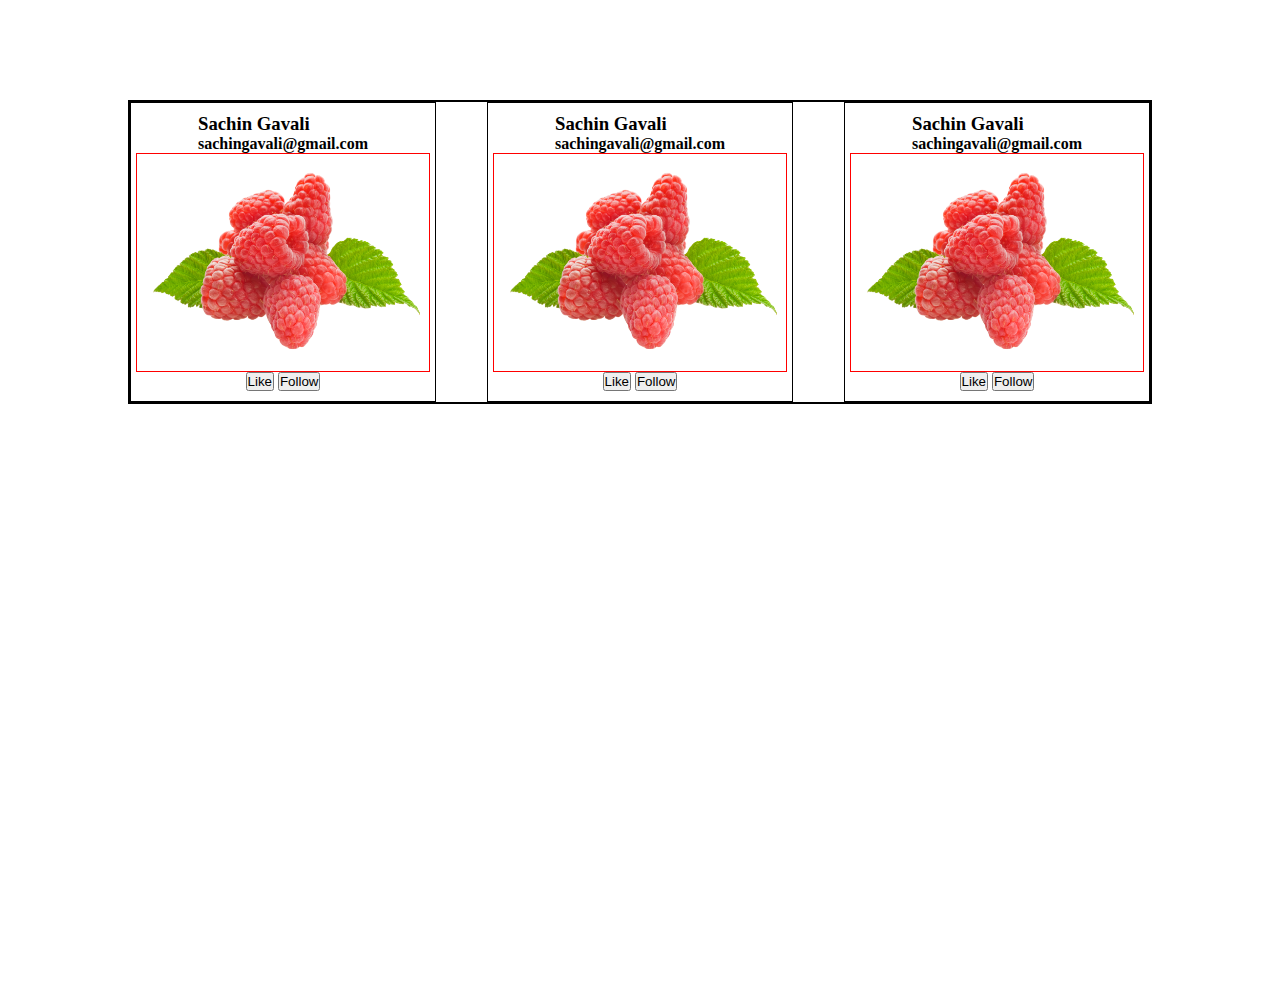
<file: DAY-12/index.html>
<!DOCTYPE html>
<html lang="en">
<head>
    <meta charset="UTF-8">
    <meta name="viewport" content="width=device-width, initial-scale=1.0">
    <title>Cards</title>
    <link rel="stylesheet" href="./style.css">
</head>
<body>
    <div class="wraper">
          <div class="box">
             <div class="content">
                <h3> Sachin Gavali </h3>
                <h4>sachingavali@gmail.com</h4>
             </div>
             <img src="./img/rasberry.png" alt="img">
             <div class="links">
                <button>Like </button>
                <button>Follow </button>
             </div>
          </div>
          <div class="box">
             <div class="content">
                <h3> Sachin Gavali </h3>
                <h4>sachingavali@gmail.com</h4>
             </div>
             <img src="./img/rasberry.png" alt="img">
             <div class="links">
                <button>Like </button>
                <button>Follow </button>
             </div>
          </div>
          <div class="box">
             <div class="content">
                <h3> Sachin Gavali </h3>
                <h4>sachingavali@gmail.com</h4>
             </div>
             <img src="./img/rasberry.png" alt="img">
             <div class="links">
                <button>Like </button>
                <button>Follow </button>
             </div>
          </div>
          
    </div>
</body>
</html>
</file>
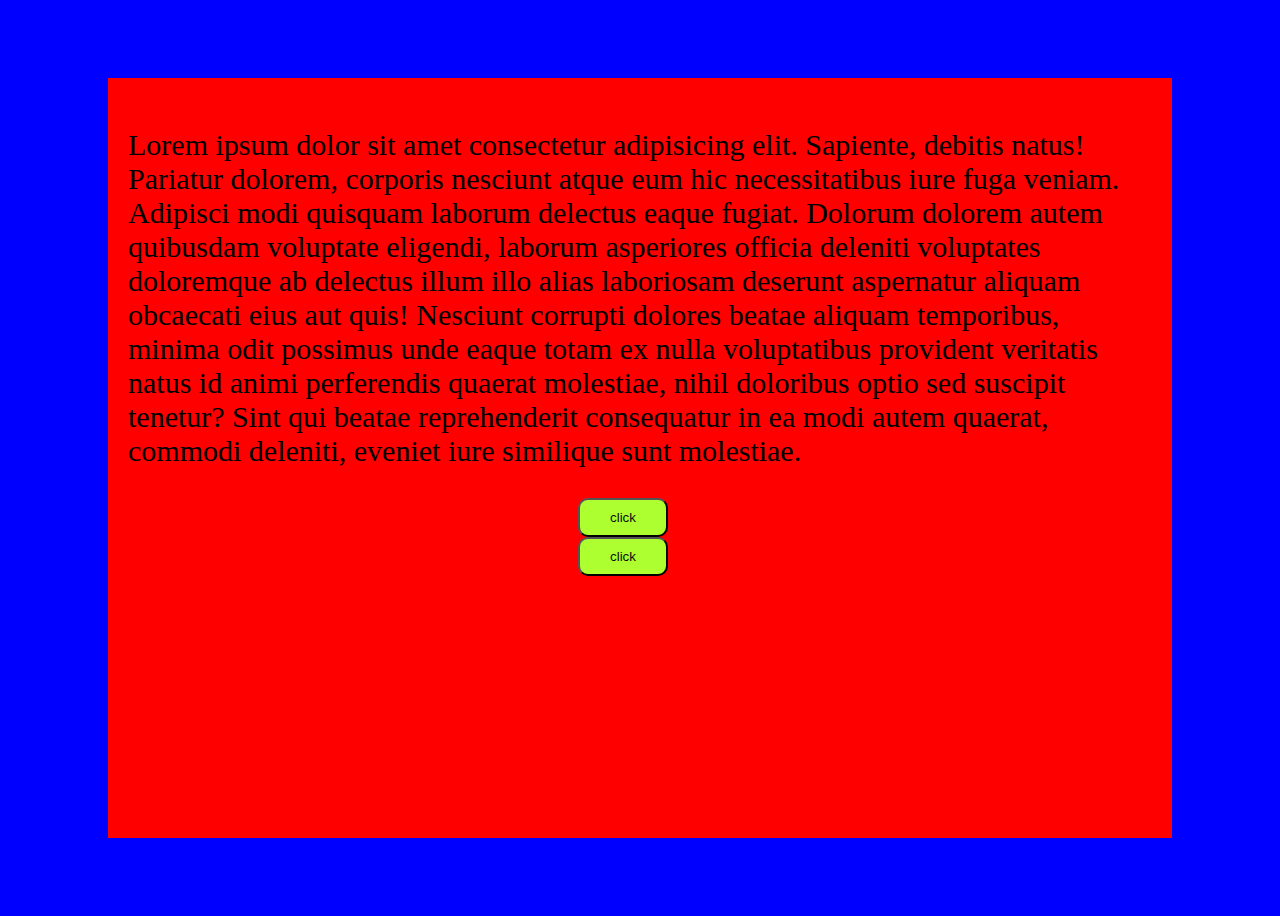
<file: DAY-15/index.html>
<!DOCTYPE html>
<html lang="en">
<head>
    <meta charset="UTF-8">
    <meta name="viewport" content="width=device-width, initial-scale=1.0">
    <title>DOM</title>
    <link rel="stylesheet" href="./style.css">
</head>
<body >
  
    <script>
        let h1 = document.querySelector('h1');
        let body = document.querySelector('body');
        let box = document.createElement('div');
        let para = document.createElement('p');
        let btn = document.createElement('button');
        let btn1 = document.createElement('button');
       /*  console.log(h1);
        h1.innerText = "Gavali "; 
        h1.innerHTML = '<div> Hello  Gavali </div> ';
        */

        /*  Styles */
       /*  h1.style.color = 'red';
        h1.style.backgroundColor = 'black';
        body.style.backgroundColor = 'blue';
        body.style.height = '100vh';
        body.style.display = 'flex';
        body.style.alignItems = 'center';
        body.style.justifyContent = 'center';
        h1.style.padding = '10px 30px';

        h1.addEventListener('',()=>{
           body.style.backgroundColor = 'green';
           h1.style.fontSize = '50px';
          // body.classList.add('anibox');
          body.classList.toggle('anibox'); 
        });
        */
        body.style.backgroundColor = 'blue';
        body.style.height = '100vh';
        body.style.display = 'flex';
        body.style.alignItems = 'center';
        body.style.justifyContent = 'center';
        box.style.width = '80vw';
        box.style.height = '80vh';
        box.style.backgroundColor = 'red';
        para.innerText = 'Lorem ipsum dolor sit amet consectetur adipisicing elit. Sapiente, debitis natus! Pariatur dolorem, corporis nesciunt atque eum hic necessitatibus iure fuga veniam. Adipisci modi quisquam laborum delectus eaque fugiat. Dolorum dolorem autem quibusdam voluptate eligendi, laborum asperiores officia deleniti voluptates doloremque ab delectus illum illo alias laboriosam deserunt aspernatur aliquam obcaecati eius aut quis! Nesciunt corrupti dolores beatae aliquam temporibus, minima odit possimus unde eaque totam ex nulla voluptatibus provident veritatis natus id animi perferendis quaerat molestiae, nihil doloribus optio sed suscipit tenetur? Sint qui beatae reprehenderit consequatur in ea modi autem quaerat, commodi deleniti, eveniet iure similique sunt molestiae.';
        para.style.color = 'black';
        para.style.fontSize = '30px';
        para.style.fontFamily = 'cursive';
        box.style.padding = '20px';
        btn.innerText='click';
        btn1.innerText='click';
        body.appendChild(box);
        box.appendChild(para);
        box.appendChild(btn);        
        box.appendChild(btn1);        
        btn.classList.add('btn');
        btn1.classList.add('btn');
    </script>
</body>
</html>
</file>
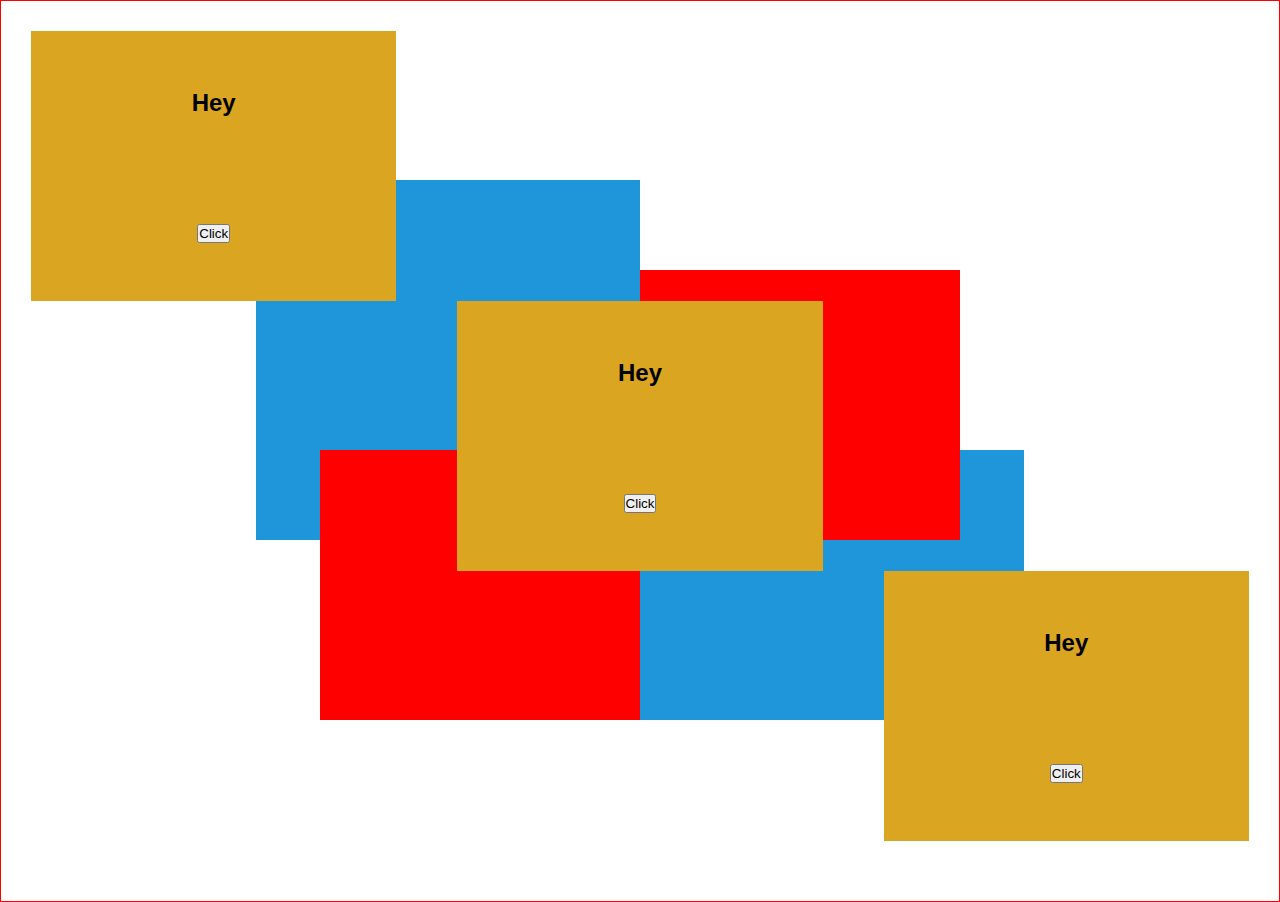
<file: DAY-17/index.html>
<!DOCTYPE html>
<html lang="en">
<head>
    <meta charset="UTF-8">
    <meta name="viewport" content="width=device-width, initial-scale=1.0">
    <title>DAY-17</title>
    <link rel="stylesheet" href="./style.css">
</head>
<body>
    <main>
       <div class="row row1">
        <div class="box">
            <h2>Hey </h2>
            <button>Click</button>
        </div>
       </div>
       <div class="row row2">
        <div class="box">
            <h2>Hey </h2>
            <button>Click</button>
        </div>
       </div>
       <div class="row row3">
        <div class="box">
            <h2>Hey </h2>
            <button>Click</button>
        </div>
       </div>
    </main>
    <div class="box1 b1">
        
    </div>
    <div class="box1 b2">

    </div>
    <div class="box1 b3">

    </div>
    <div class="box1 b4">

    </div>
</body>
</html>
</file>
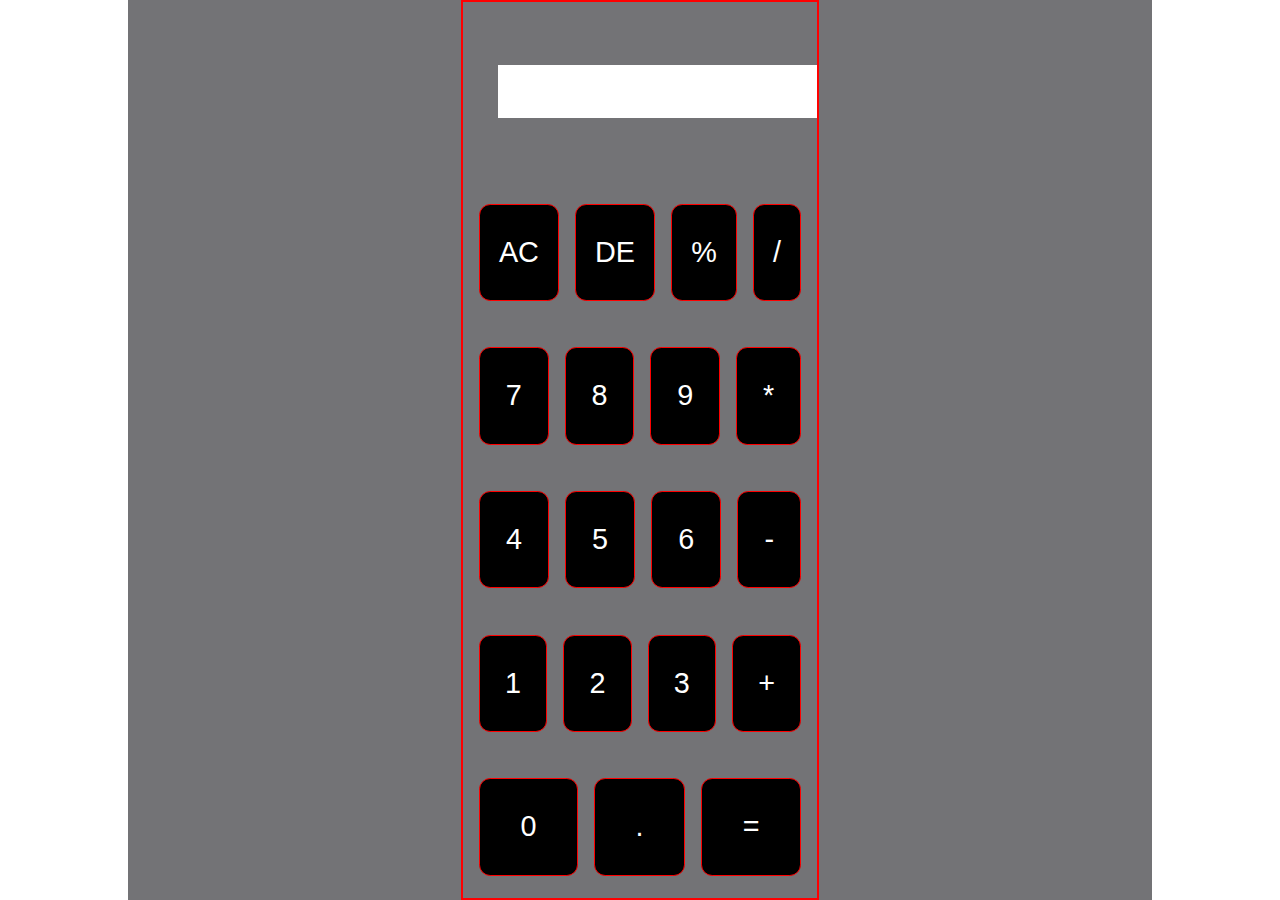
<file: DAY-18/index.html>
<!DOCTYPE html>
<html lang="en">
  <head>
    <meta charset="UTF-8" />
    <meta name="viewport" content="width=device-width, initial-scale=1.0" />
    <title>MY Calculator</title>
    <link rel="stylesheet" href="./style.css" />
  </head>

  <body>
    <div class="container">
      <main>
        <div class="input">
          <input type="text" />
        </div>
        <div class="buttons">
          <div class="row">
            <button>AC</button>
            <button>DE</button>
            <button>%</button>
            <button>/</button>
          </div>
          <div class="row">
            <button>7</button>
            <button>8</button>
            <button>9</button>
            <button>*</button>
          </div>
          <div class="row">
            <button>4</button>
            <button>5</button>
            <button>6</button
            ><button>-</button>
          </div>
          <div class="row">
            <button>1</button>
            <button>2</button>
            <button>3</button>
            <button>+</button>
          </div>
          <div class="row">
            <button>0</button>
            <button>.</button>
            <button>=</button>
          </div>
        </div>
      </main>
    </div>
    <script src="./srcipt.js"></script>
  </body>
</html>
</file>
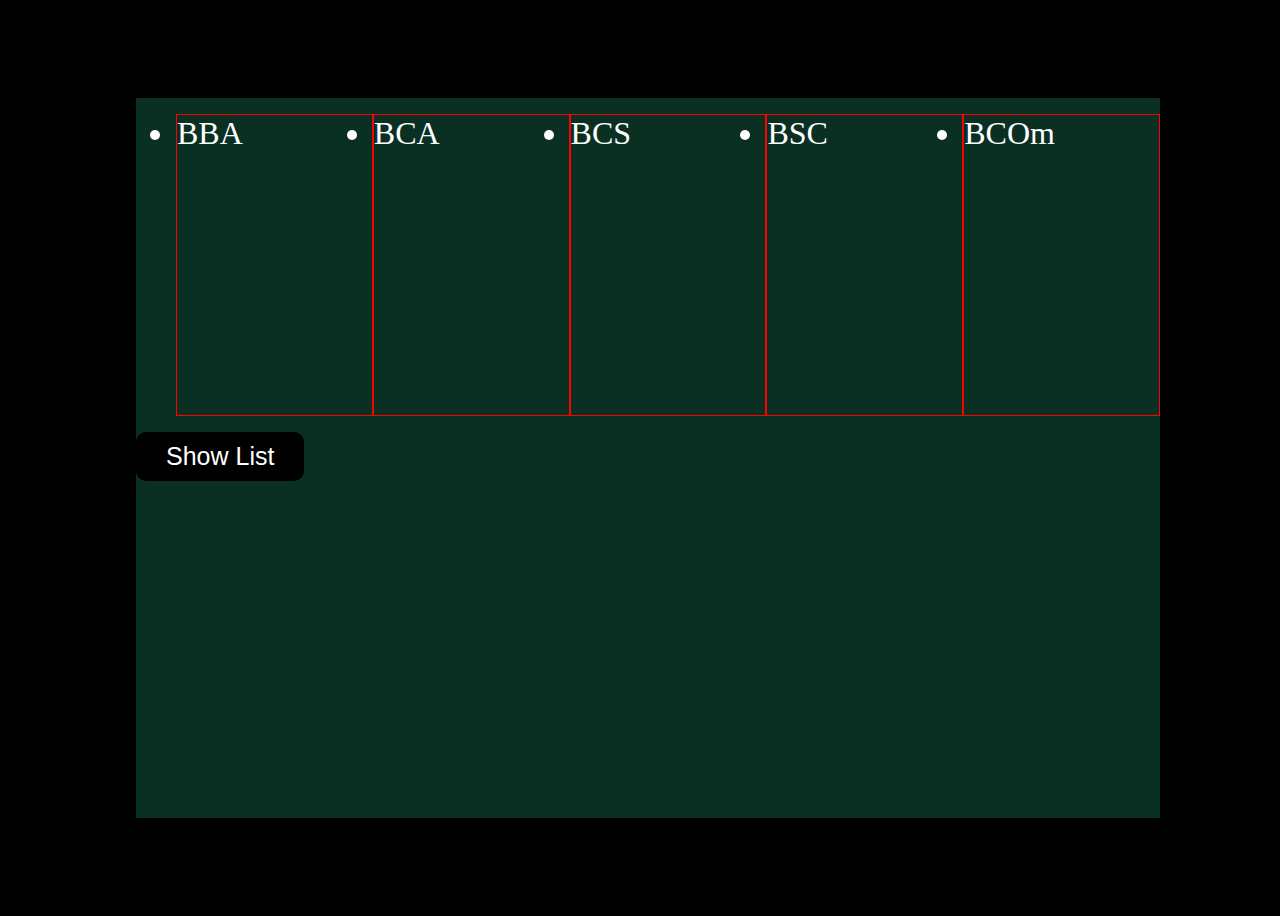
<file: DAY-19/index.html>
<!DOCTYPE html>
<html lang="en">
<head>
    <meta charset="UTF-8">
    <meta name="viewport" content="width=device-width, initial-scale=1.0">
    <title>DYnamic Javascript</title>
    <link rel="stylesheet" href="./style.css">
</head>
<body>
    <main class="lists__container">
       <ul>

       </ul>
       
       <div class="buttons">
        
       </div>
    </main>
    <script src="./script.js"></script>
</body>
</html>
</file>
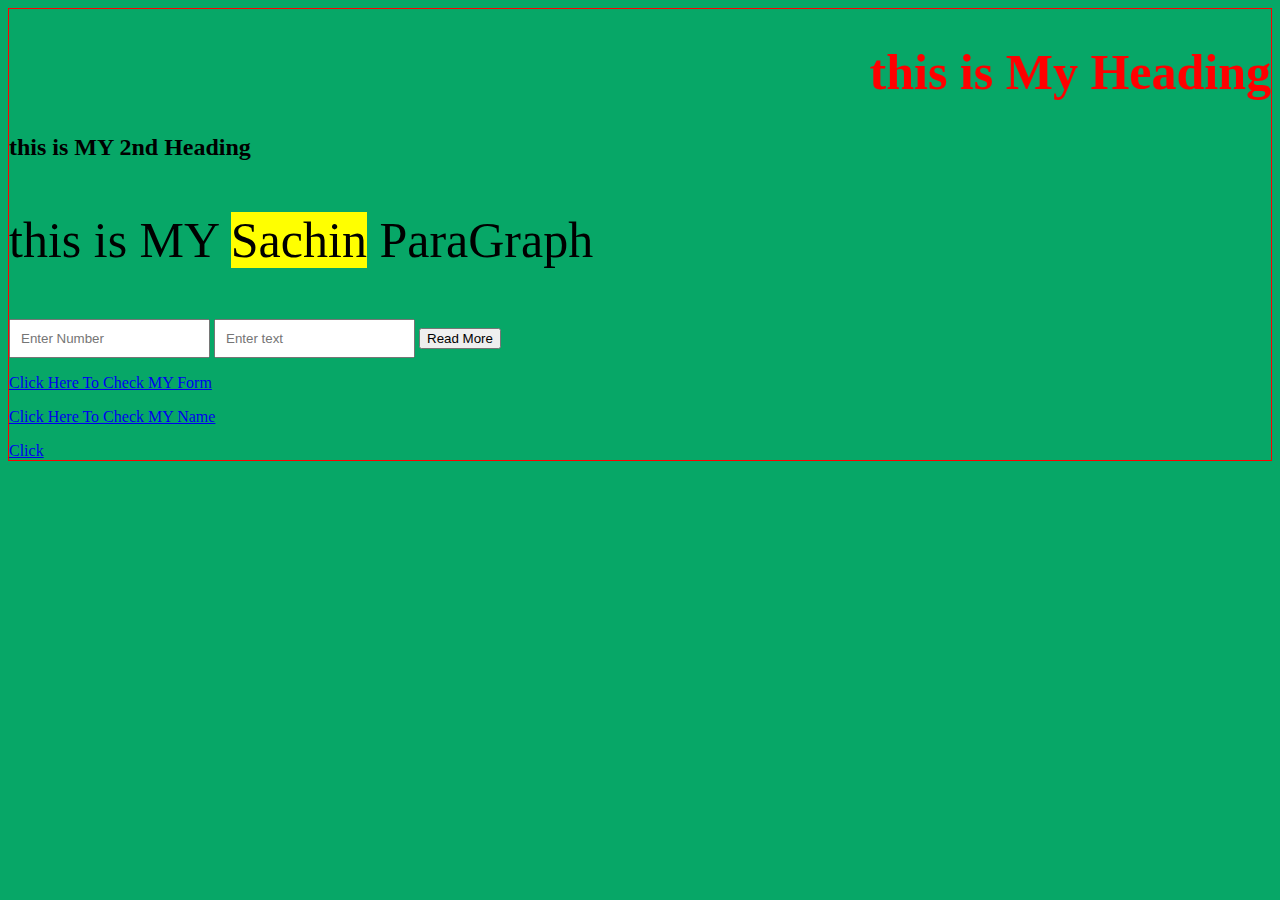
<file: DAY-1/besic_html.html>
<!DOCTYPE html>
<html lang="en">
<head>
    <meta charset="UTF-8">
    <meta http-equiv="X-UA-Compatible" content="IE=edge">
    <meta name="viewport" content="width=device-width, initial-scale=1.0">
    <title>DAY-1</title>
    <link rel="stylesheet" href="./style.css">
</head>
<body>
   
<h1 title="Sachin" align="right" id = "heading" class="head" > this is My Heading </h1>
<h2> this is MY 2nd Heading </h2>
<p id="heading" class="head"> this is MY <mark> Sachin</mark> ParaGraph </p>
<input id="no" type = "number" placeholder="Enter Number ">
<input type = "text" placeholder="Enter text ">
<button class="btn"> Read More </button>
<p>  <a href ="./form.html" >Click Here To Check MY Form </a> </p>
<p>  <a href ="./my_name.html" >Click Here To Check MY Name </a> </p>
<a href="./ninja3.png">Click</a>
</body>
</html>
</file>
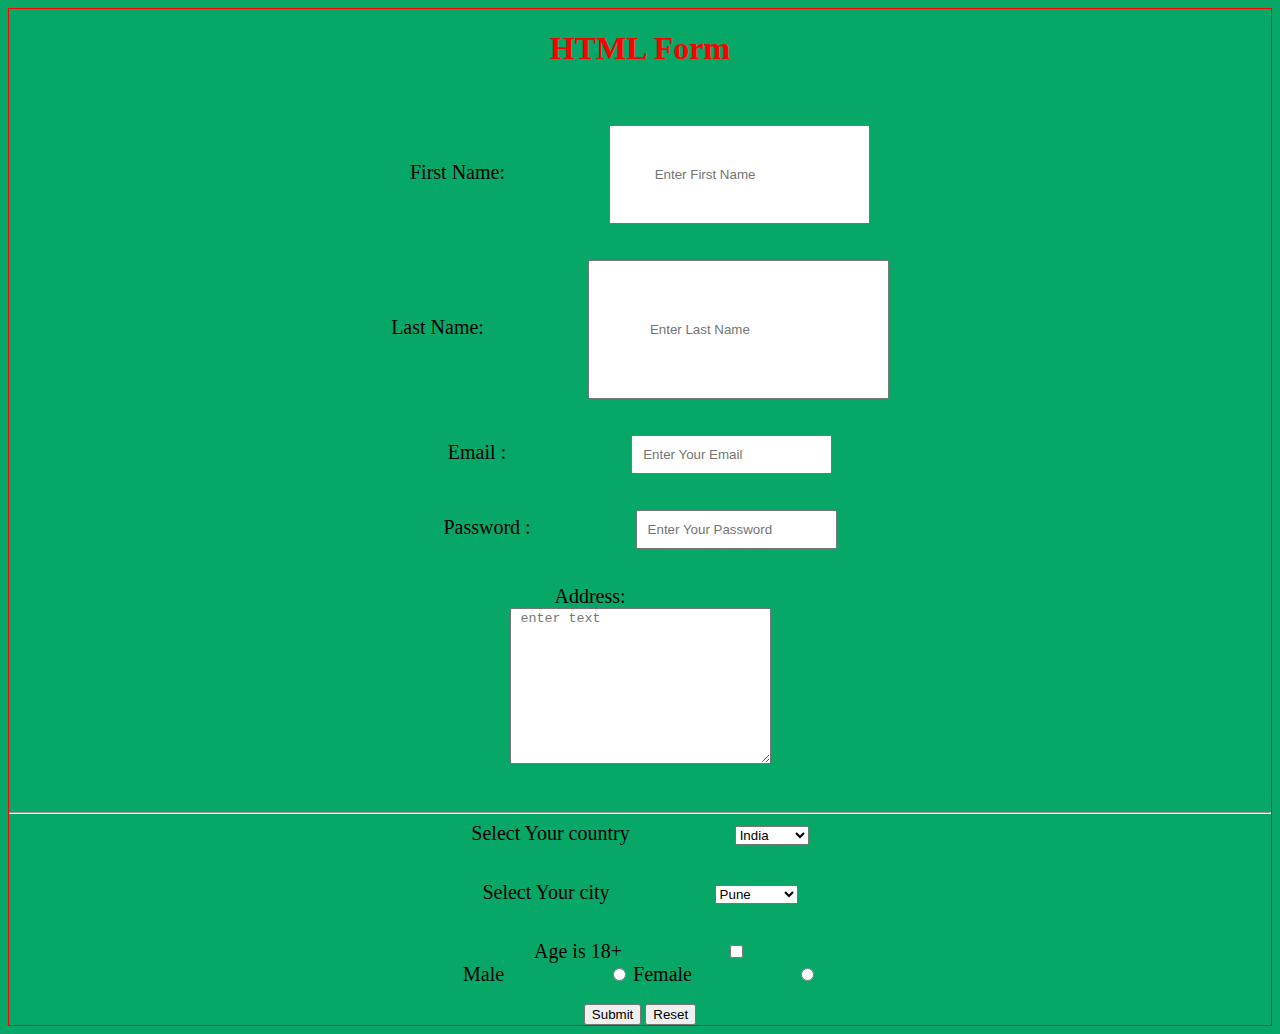
<file: DAY-1/form.html>
<!DOCTYPE html>
<html lang="en">
  <head>
    <meta charset="UTF-8" />
    <meta http-equiv="X-UA-Compatible" content="IE=edge" />
    <meta name="viewport" content="width=device-width, initial-scale=1.0" />
    <title>form</title>
    <link rel="stylesheet" href="./style.css">
  </head>
  
  <body>
    <!--  Heading for form  -->
    <center>
      <form action="php.backend">
        <h1>HTML Form</h1>
        <br />
        <br />
        <!--    <div>
        first Name:
      <input type="text" />
    </div>
    <div>
        last Name:
      <input type="text" />
    </div> -->
        <div>
          <label for="firstname">First Name:</label>
          <input class="big" id="frist"  title="First name" type="text" placeholder=" Enter First Name " />
        </div>
        <br />
        <br />
        <div>
          <label for="lastname">Last Name:</label>
          <input class="big"  id ="sec" type="text" placeholder="Enter Last Name " />
        </div>
        <br />
        <br />
        <div>
          <label for="email">Email : </label>
          <input id="email" type="email" placeholder="Enter Your Email " />
        </div>
        <br />
        <br />
        <div>
          <label for="password">Password : </label>
          <input type="password" placeholder="Enter Your Password " />
        </div>
        <br />
        <br />
        <label for="Address"> Address: </label>
        <div>
          <textarea  cols ="30" rows = "10" placeholder=" enter text"></textarea>
          </textarea>
        </div>
        <br />
        <br />
        <hr />
        <div>
          <label for="select"> Select Your country </label>
          <select name="" id="" title="country">
            <option value="India">India</option>
            <option value="Japan">Japan</option>
            <option value="">USA</option>
            <option value="">Pakistan</option>
            <option value="">Rasia</option>
            <option value="">Dubai</option>
          </select>
        </div>
        <br />
        <br />
        <div>
          <label for="select"> Select Your city </label>
          <select name="" id="" title="city">
            <option value="">Pune</option>
            <option value="">Mumbai</option>
            <option value="">Bangalure</option>
            <option value="">Chennai</option>
            <option value="">New Delhi</option>
            <option value="">Kolakata</option>
          </select>
        </div>
        <br />
        <br />
        <div>
          <label for="checkbox">Age is 18+</label>
          <input type="checkbox" name="" id="" />
        </div>
        <div>
          <label for="input">Male</label>
          <input type="radio" name="" id="" />
          <label for="input">Female</label>
          <input type="radio" name="" id="" />
        </div>
        <br />
        <div>
          <button type="submit">Submit</button>
          <button type="reset">Reset</button>
        </div>
      </form>
    </center>
  </body>
</html>
</file>
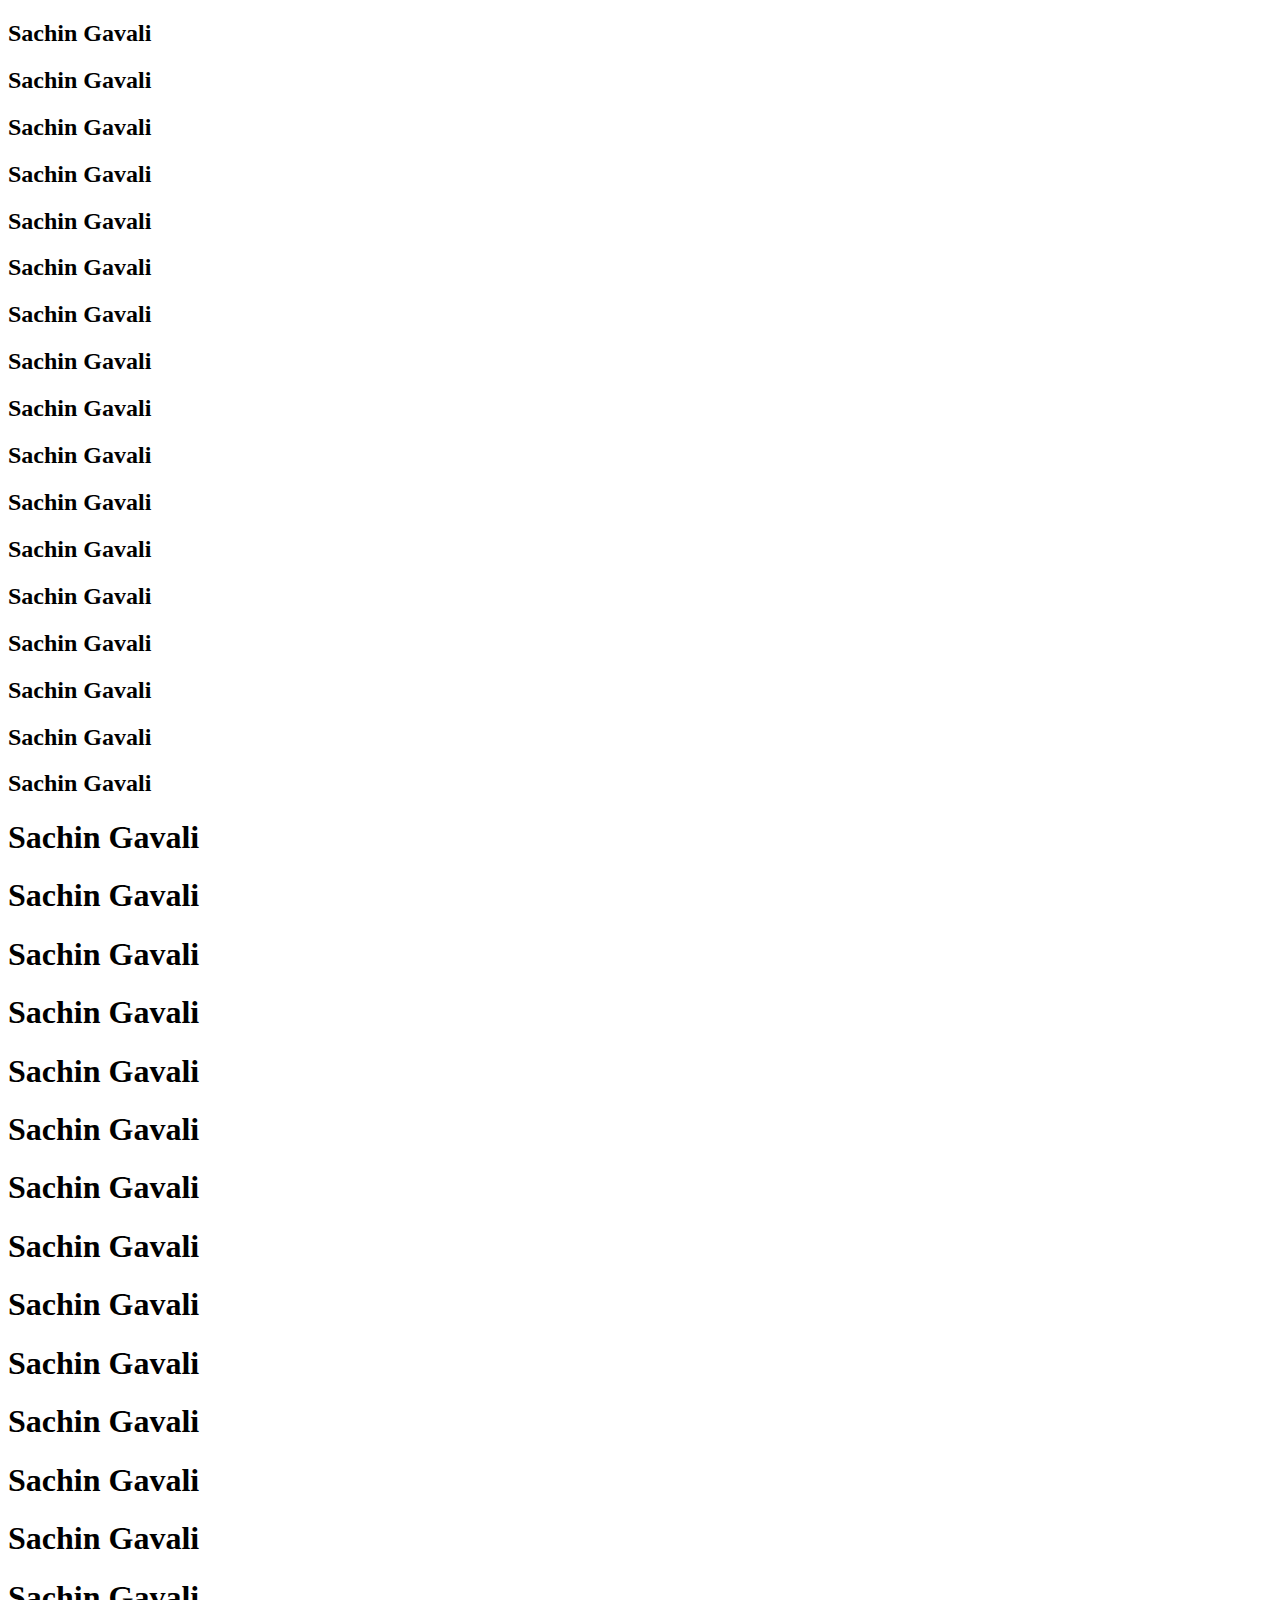
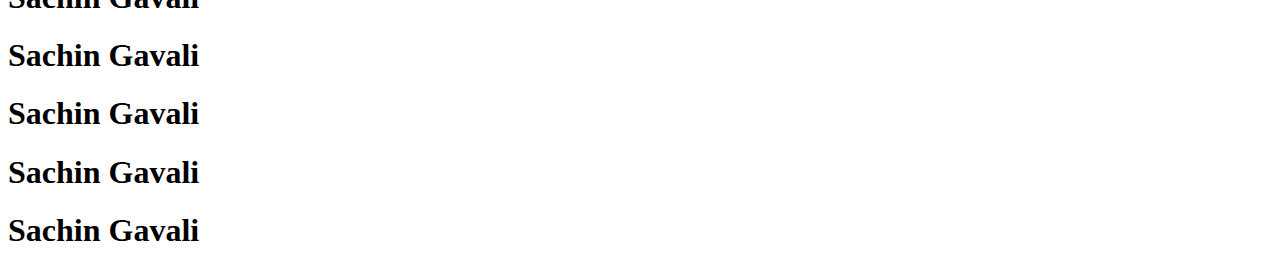
<file: DAY-1/my_name.html>
<!DOCTYPE html>
<html lang="en">
  <head>
    <meta charset="UTF-8" />
    <meta http-equiv="X-UA-Compatible" content="IE=edge" />
    <meta name="viewport" content="width=device-width, initial-scale=1.0" />
    <title>MY Name</title>
  </head>
  <body>
    <h2>Sachin Gavali</h2>
    <h2>Sachin Gavali</h2>
    <h2>Sachin Gavali</h2>
    <h2>Sachin Gavali</h2>
    <h2>Sachin Gavali</h2>
    <h2>Sachin Gavali</h2>
    <h2>Sachin Gavali</h2>
    <h2>Sachin Gavali</h2>
    <h2>Sachin Gavali</h2>
    <h2>Sachin Gavali</h2>
    <h2>Sachin Gavali</h2>
    <h2>Sachin Gavali</h2>
    <h2>Sachin Gavali</h2>
    <h2>Sachin Gavali</h2>
    <h2>Sachin Gavali</h2>
    <h2>Sachin Gavali</h2>
    <h2>Sachin Gavali</h2>
    <h1>Sachin Gavali</h1>
    <h1>Sachin Gavali</h1>
    <h1>Sachin Gavali</h1>
    <h1>Sachin Gavali</h1>
    <h1>Sachin Gavali</h1>
    <h1>Sachin Gavali</h1>
    <h1>Sachin Gavali</h1>
    <h1>Sachin Gavali</h1>
    <h1>Sachin Gavali</h1>
    <h1>Sachin Gavali</h1>
    <h1>Sachin Gavali</h1>
    <h1>Sachin Gavali</h1>
    <h1>Sachin Gavali</h1>
    <h1>Sachin Gavali</h1>
    <h1>Sachin Gavali</h1>
    <h1>Sachin Gavali</h1>
    <h1>Sachin Gavali</h1>
    <h1>Sachin Gavali</h1>
    <h1></h1>
    <h1></h1>
  </body>
</html>
</file>
<file: DAY-12/style.css>
*{
  margin: 0;
  padding: 0;
  box-sizing: border-box;
}

body{
    width: 100%;
    height: 100vh;

}

.wraper{
    width: 80%;
    margin: 100px auto;
    border: 2px solid black;
    display: flex;
    align-items: center;
    justify-content: space-between;
}

.box{
 display: flex;
 flex-direction: column;
 border: 1px solid black;
 align-items: center;
 justify-content: space-between;
 padding: 10px 5px;
 width: 30%;
 height: 300px;
}


img{
    width:100%;
    height:100%;
    border: 1px solid red;
}

.contents{
    border: 1px solid blue;
}
</file>
<file: DAY-15/style.css>
.anibox{
    border: none;
    animation-name: box;
    animation-timing-function: linear;
    animation-duration: 3s;
    animation-iteration-count: infinite;
}
@keyframes box{
    0%{
        background-color: aqua;
    }
    25%{
        background-color: red;
    }
    50%{
        background-color: blueviolet;
    }
    75%{
        background-color: orange;
    }
    100%{
        background-color: turquoise;
    }
}

.btn{
    padding: 10px 30px;
    color: rgb(12, 12, 12);
    background-color: greenyellow;
    border-radius: 10px;
   margin-left: 450px;                                                                                                                                                                                             
}
</file>
<file: DAY-17/style.css>
*{
    margin: 0;
    padding: 0;
    box-sizing: border-box;
    font-family: sans-serif;
}
body{
    width: 100%;
    min-height: 100vh;
    border: 1px solid red;
}

main{
    width: 100%;
    height: 100vh;
  /*   display: flex;
    justify-content: center;
    align-items: center;
    flex-direction: column; */

    padding: 30px;
    
}
.row{
    width: 100%;
   
    height: 30vh;
}
.box{
    width: 30%;
    height: 30vh;
    background-color: goldenrod;
    display: flex;
    align-items: center;
    justify-content: space-around;
    flex-direction: column;
    padding: 5px;
}
.box1{
    width: 30%;
    height: 30vh;
    background-color: rgb(32, 150, 218);
    position: absolute;
    top: 0;
    left: 0;
}
.row1{
    display: flex;
    align-items: flex-start;
    justify-content: flex-start;
}
.row2{
    display: flex;
    align-items: center;
    justify-content: center;
}
.row3{
    display: flex;
    align-items: flex-end;
    justify-content: flex-end;
}



.b1{
    
    top: 50%;
    left: 50%;
    z-index: -3;
}
.b3{
    
    top: 50%;
    left: 25%;
    width: 25%;
    z-index: -1;
    background-color: red;
}
.b4{
    
    top: 20%;
    left: 20%;
    z-index: -3;
    height: 40vh;
}
.b2{
    top: 30%;
    width: 25%;
    left: 50%;
    z-index: -1;
    background-color: red;
}
</file>
<file: DAY-18/style.css>
*{
    margin: 0;
    padding: 0;
    box-sizing: border-box;
    font-family:sans-serif;
    text-decoration: none;

}

body{
    height: 100vh;
    width: 100%;
}

.container{
    width: 80%;
    height: 100%;
    margin:0rem auto ;
    border: 1px soild black;
    background: rgb(115, 115, 118);
}

main{
    width: 35%;
    height: 100%;
    background: transparent;
    border: 2px solid red;
    margin: 0px auto;
    display: flex;
    align-items: center;
    justify-content: center;
    flex-direction: column;
}

.input{
    flex-basis: 20%;
    width: 100%;
    height: 100%;
    display: flex;
    align-items: center;
    justify-content: flex-end;
}
input{
    text-align: right;
    font-size: 2rem;
    border: none;
    outline: none;
    padding: 0.5rem 0rem;
    width: 90%;
}
.buttons{
    flex-basis: 80%;
    width: 100%;
    height: 100%;
    display: grid;
    grid-template-columns: repeat(1fr);
    gap: 0.9rem;
    padding: 0.4rem 0rem;
 
}
.row{
    
    display: grid;
    grid-template-columns: repeat(1fr);
    grid-auto-flow: column;
    gap: 1rem;
    padding: 1rem;
}
button{
    background: rgb(0, 0, 0);
    border-radius: 0.7rem;
    border: 1px solid red;
    outline: none;
    color: white;
    font-size: 1.8rem;
}
</file>
<file: DAY-19/style.css>
*{
    color: white;
}
li{
    font-size: 2rem;
    width: 300px;
    height: 300px;
    border: 1px solid red;

}
ul{
    display: flex;
}
body{
    width: 100%;
    height: 100vh;
    background-color: black;
    display: flex;
    align-items: center;
    justify-content: center;
}
main{
    width: 80%;
    height: 80%;
    background-color: rgb(10, 48, 36);
}
button{
    padding: 10px 30px;
    font-size: 25px;
    border: none;
    border-radius: 10px;
    color: white;
    background-color: black;
}

.hide{
    display: none;
}
</file>
<file: DAY-1/style.css>
*{
   
}

body{
    border:1px solid red;
    background-color: rgb(7, 167, 103);
}

h1{
    color:red;
}

input{
    padding: 10px;
}
label{
    font-size: 20px;
    margin-right: 100px;
}


#email{
  margin-left: 20px;
}

.head{
    font-size:50px;
}

.big{
    padding:40px;
}

#sec{
    padding: 60px;
}
</file>
